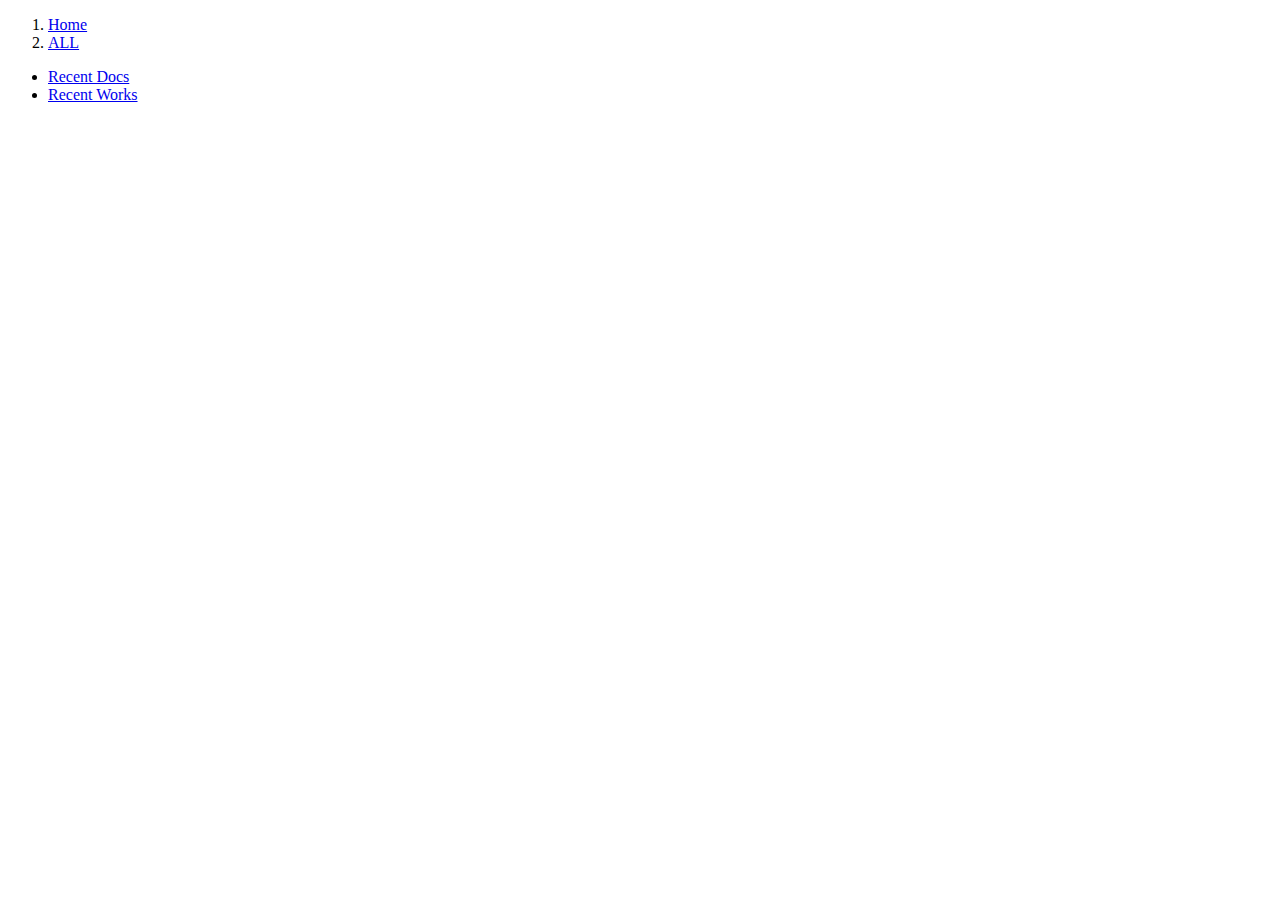
<file: index.html>
<?xml version="1.0" encoding="UTF-8"?>
<!DOCTYPE html SYSTEM "http://www.w3.org/TR/xhtml1/DTD/xhtml1-transitional.dtd">
<!-- <div class="templates:surround?with=templates/page.html&at=content"> --><div xmlns:i18n="http://exist-db.org/xquery/i18n" data-template="templates:surround" data-template-with="http://localhost/gwtemplates/themes/dev/page.xhtml" data-template-at="content">
    <div class="container">
        <div class="breadcrumb-section">
            <ol class="breadcrumb">
                <li>
                    <a href="#">Home</a>
                </li>
                <li>
                    <a href="#">ALL</a>
                </li>
            </ol>
            <div class="clear"/>
        </div>
       
        <div class="content-holder">

<div id="exTab2" class="container">	
<ul class="nav nav-tabs nav-custom">
			<li class="active">
        <a href="#1" data-toggle="tab">Recent Docs</a>
			</li>
			<li>
                        <a href="#2" data-toggle="tab">Recent Works</a>
			</li>
    <!--
			<li>
                        <a href="#3" data-toggle="tab">Solution</a>
			</li> -->
		</ul>

			<div class="tab-content ">
			  <div class="tab-pane active" id="1">
                    <div data-template="app:docs-summary" data-template-lang="eng">
                        
                    </div>
				</div>
				<div class="tab-pane" id="2">
                    <div data-template="app:works-summary" data-template-lang="eng">
                        
                    </div>
				</div> <!--
        <div class="tab-pane" id="3">
          <h3>add clearfix to tab-content (see the css)</h3>
				</div>
				-->
			</div>
  </div>
        
        </div>
    </div>
</div>
</file>
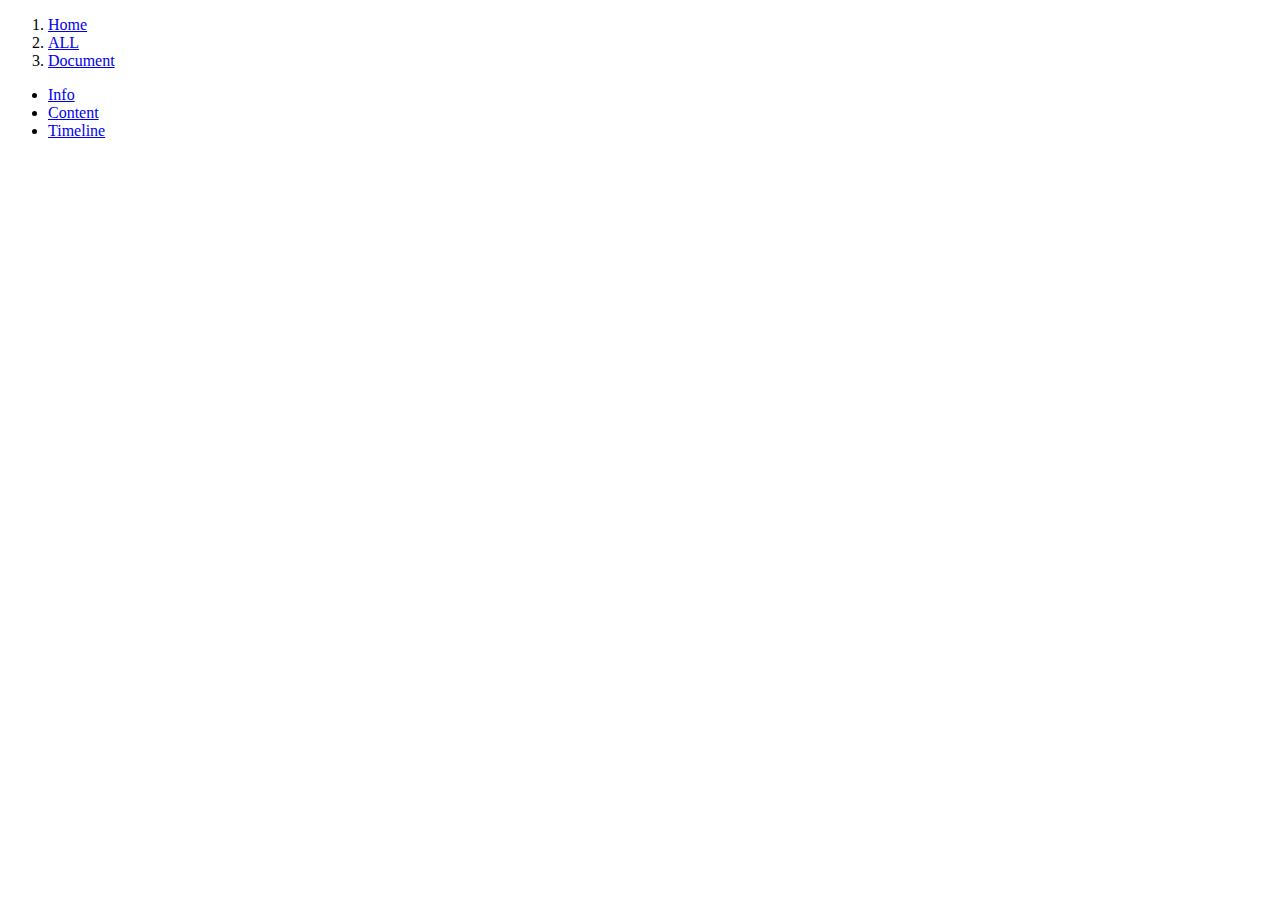
<file: document.html>
<?xml version="1.0" encoding="UTF-8"?>
<!DOCTYPE html SYSTEM "http://www.w3.org/TR/xhtml1/DTD/xhtml1-transitional.dtd">
<div xmlns:i18n="http://exist-db.org/xquery/i18n" data-template="app:page-setup" data-template-iri="latest" data-template-lang="eng">
    <div data-template="templates:surround" data-template-with="templates/page.html" data-template-at="content">
        <div class="container">
            <div class="breadcrumb-section">
                <ol class="breadcrumb">
                    <li>
                        <a href="#">Home</a>
                    </li>
                    <li>
                        <a href="#">ALL</a>
                    </li>
                    <li>
                        <a href="#">Document</a>
                    </li>
                </ol>
                <div class="clear"/>
            </div>

            <div class="content-holder">
                <div class="doc-info" data-template="app:document-info" data-template-iri="latest" data-template-lang="eng"> </div>
                <div id="exTab2" class="container">
                    <ul class="nav nav-tabs nav-custom">
                        <li class="active">
                            <a href="#1" data-toggle="tab">Info</a>
                        </li>
                        <li>
                            <a href="#2" data-toggle="tab">Content</a>
                        </li>
                        <li>
                            <a href="#3" data-toggle="tab">Timeline</a>
                        </li>
                    </ul>

                    <div class="tab-content ">
                        <div class="tab-pane active" id="1">
                            <div> </div>
                        </div>
                        <div class="tab-pane" id="2">
                            <div> </div>
                        </div>

                        <div class="tab-pane" id="3">
                            <h3/>
                        </div>

                    </div>
                </div>

            </div>
        </div>
    </div>
</div>
</file>
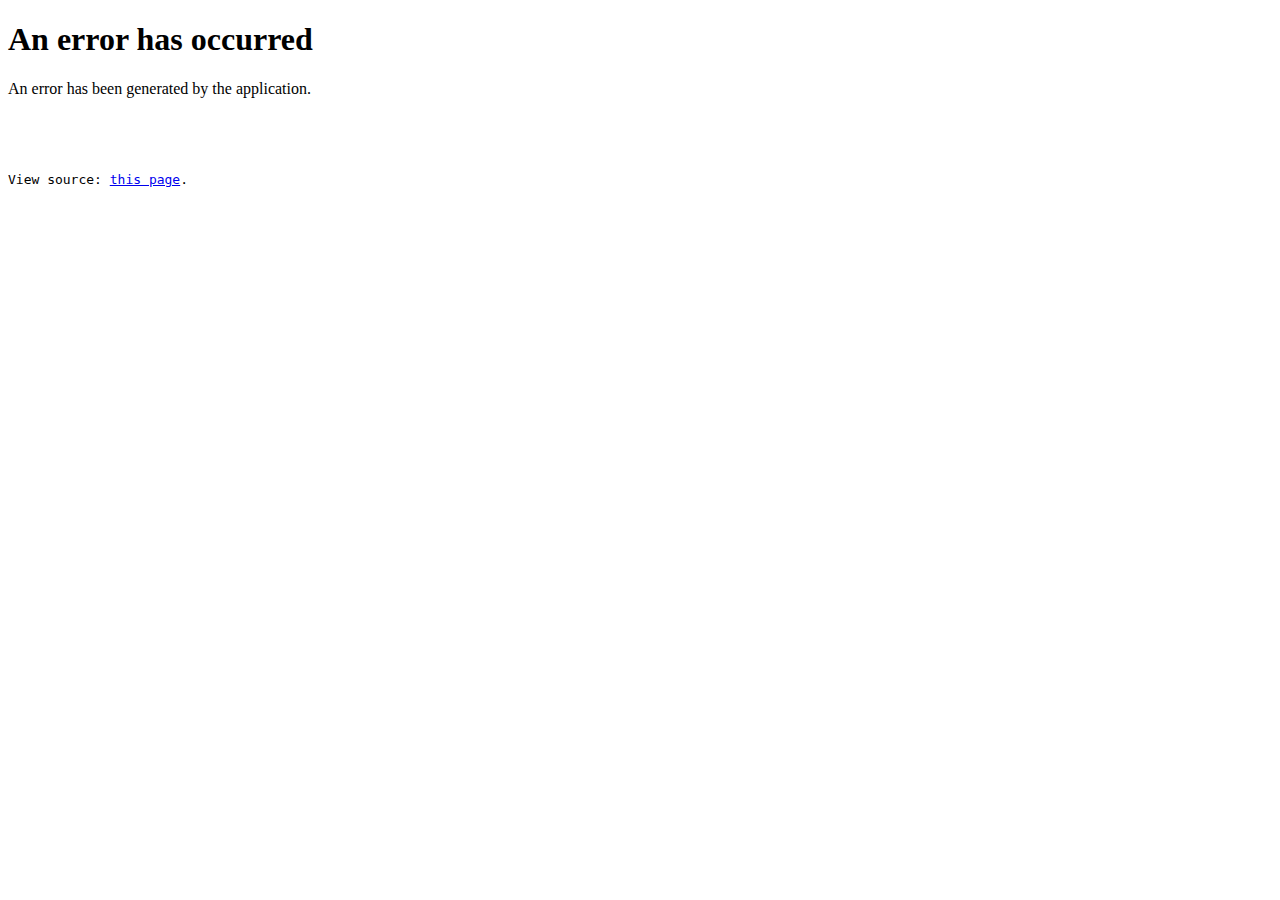
<file: error-page.html>
<?xml version="1.0" encoding="UTF-8"?>
<!DOCTYPE html SYSTEM "http://www.w3.org/TR/xhtml1/DTD/xhtml1-transitional.dtd">
<div xmlns="http://www.w3.org/1999/xhtml">
    <h1>An error has occurred</h1>
    <p>An error has been generated by the application.</p>
    <pre class="error templates:error-description"/>
    <div class="source-links">
        <p>View source: <a href="login.html" class="templates:load-source">this page</a>.</p>
    </div>
</div>
</file>
